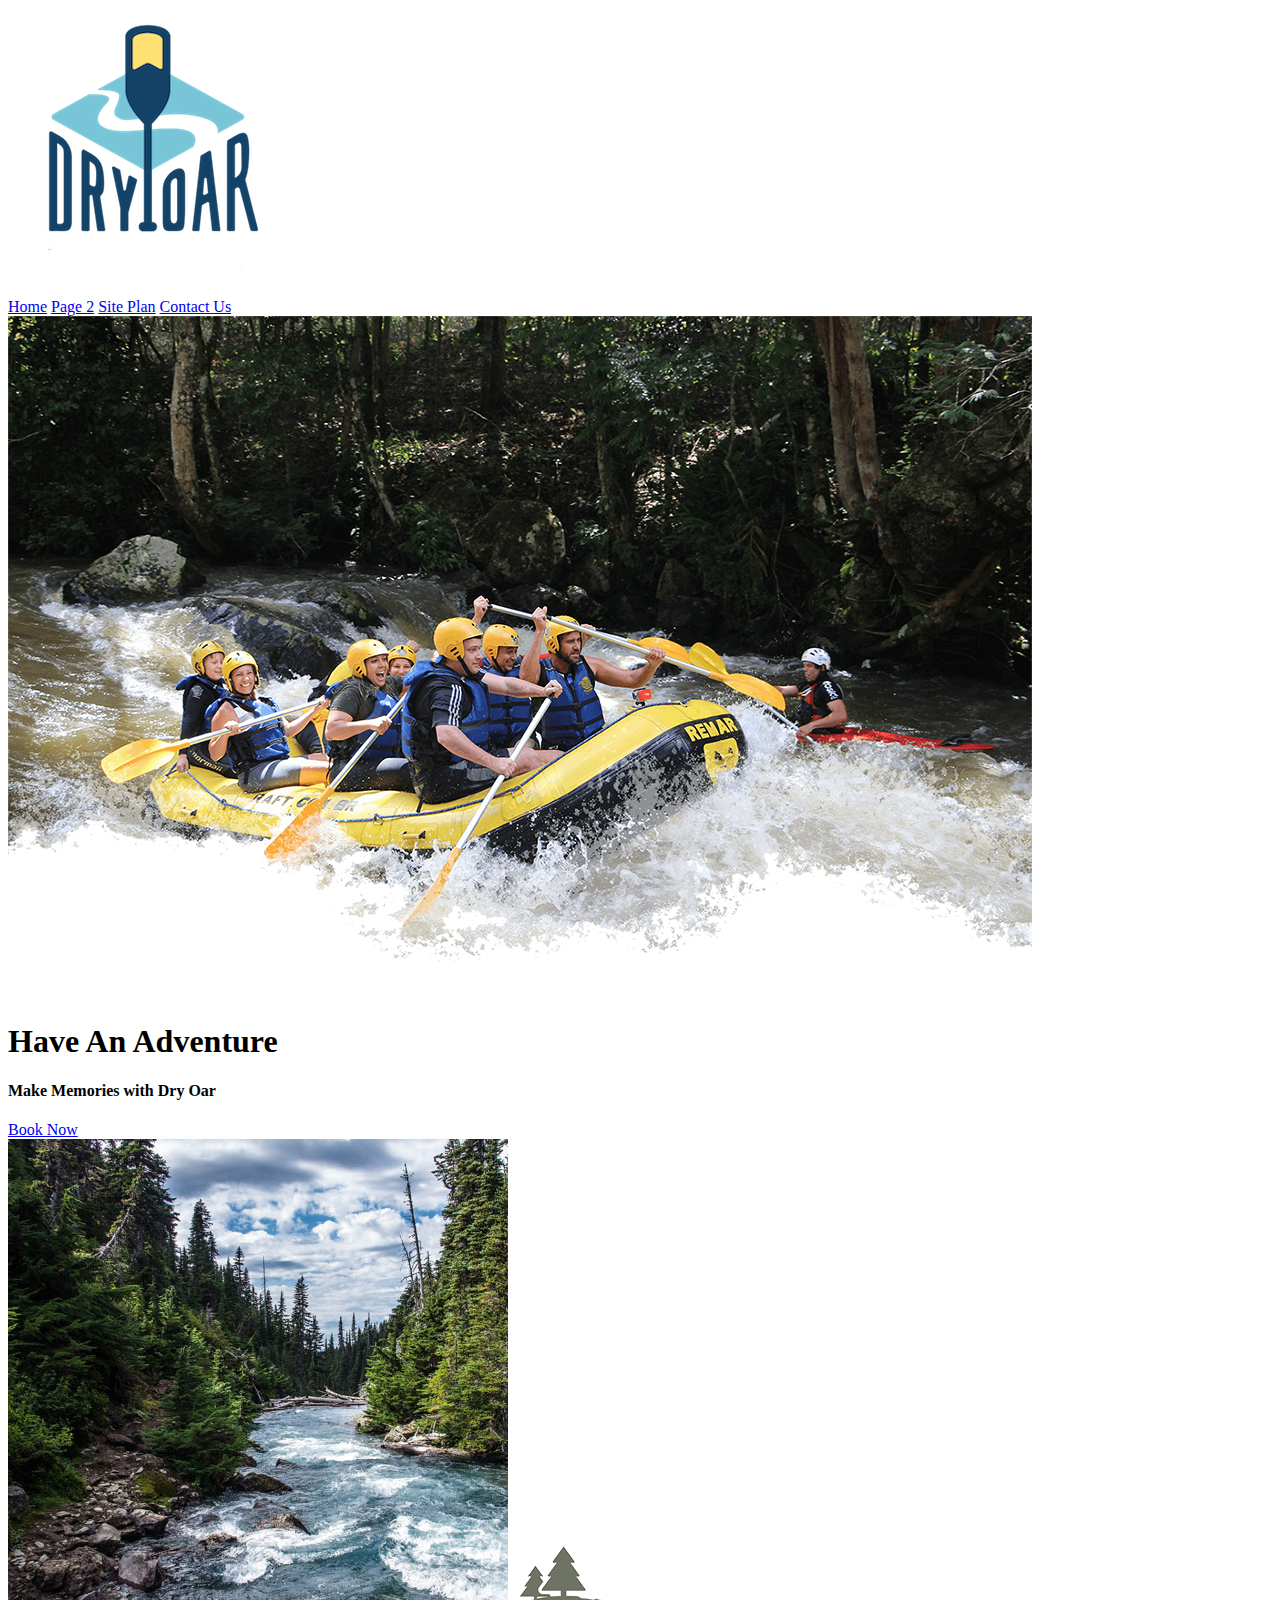
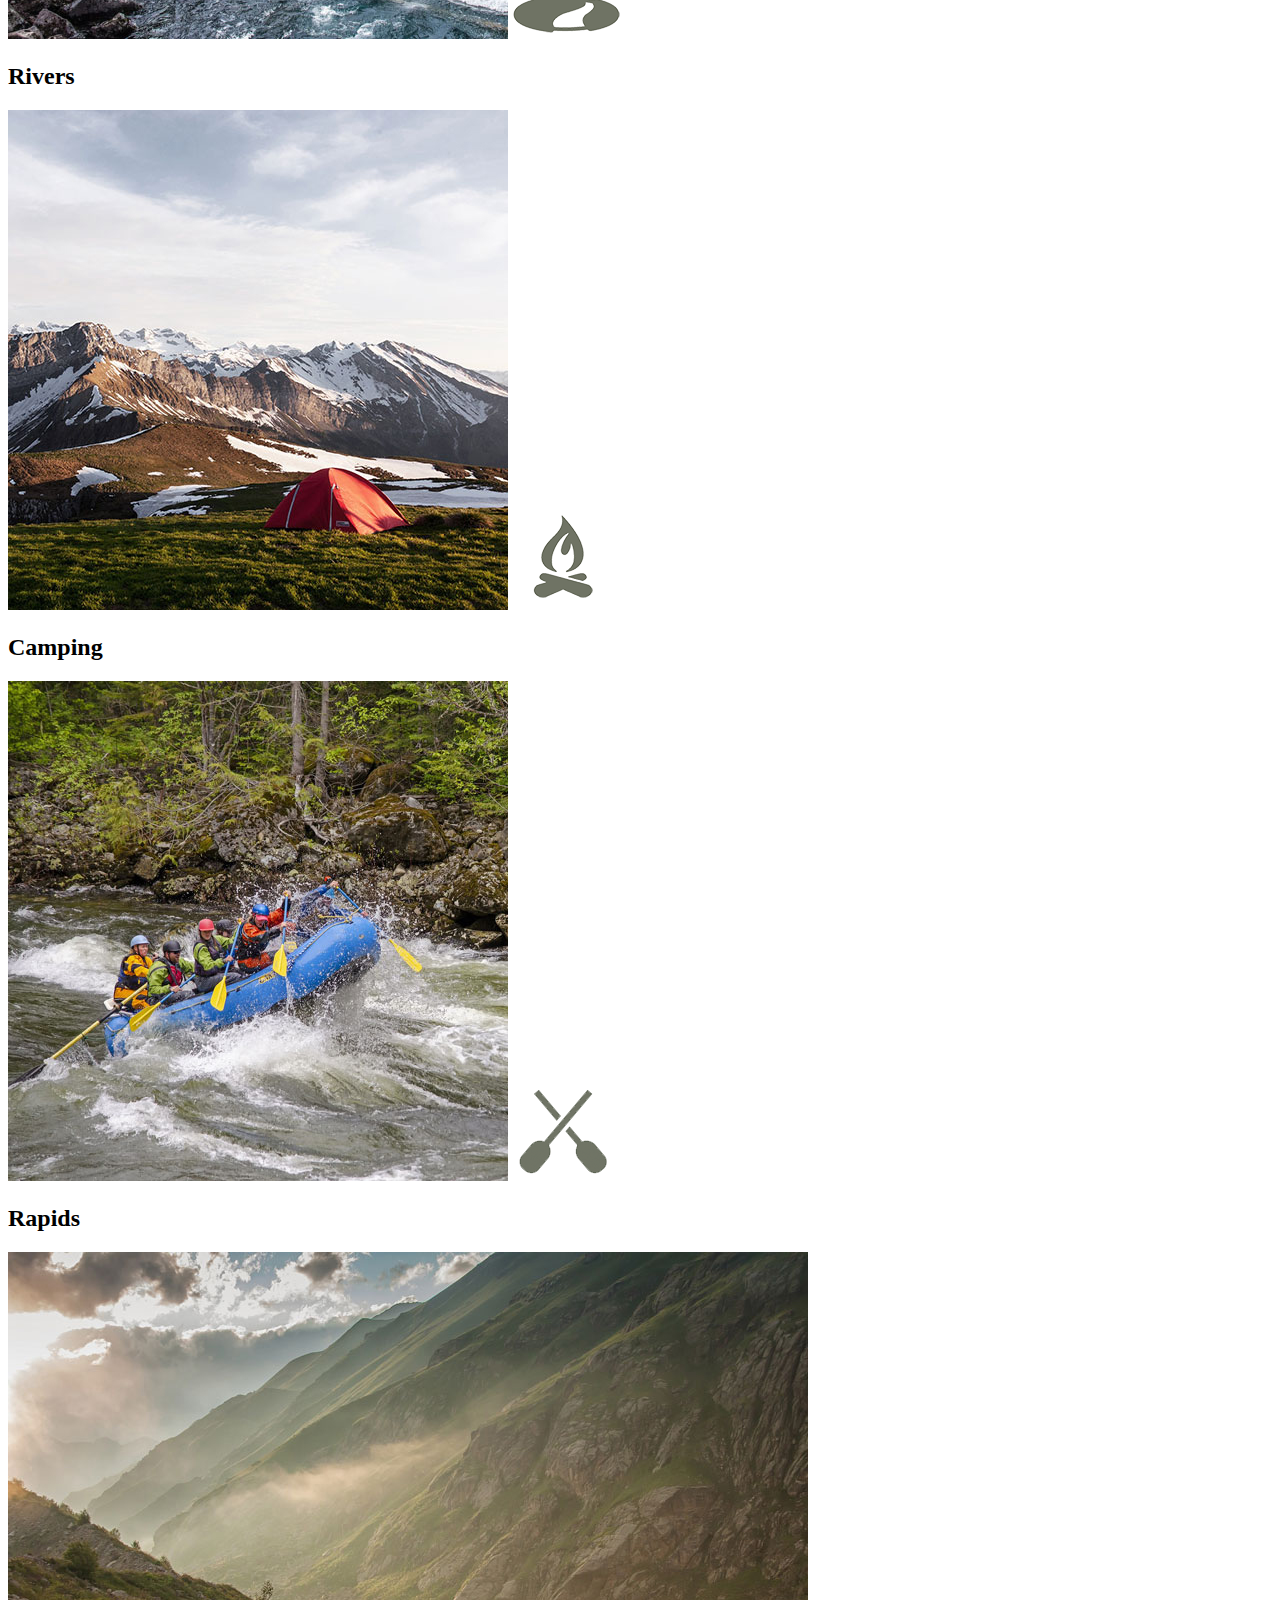
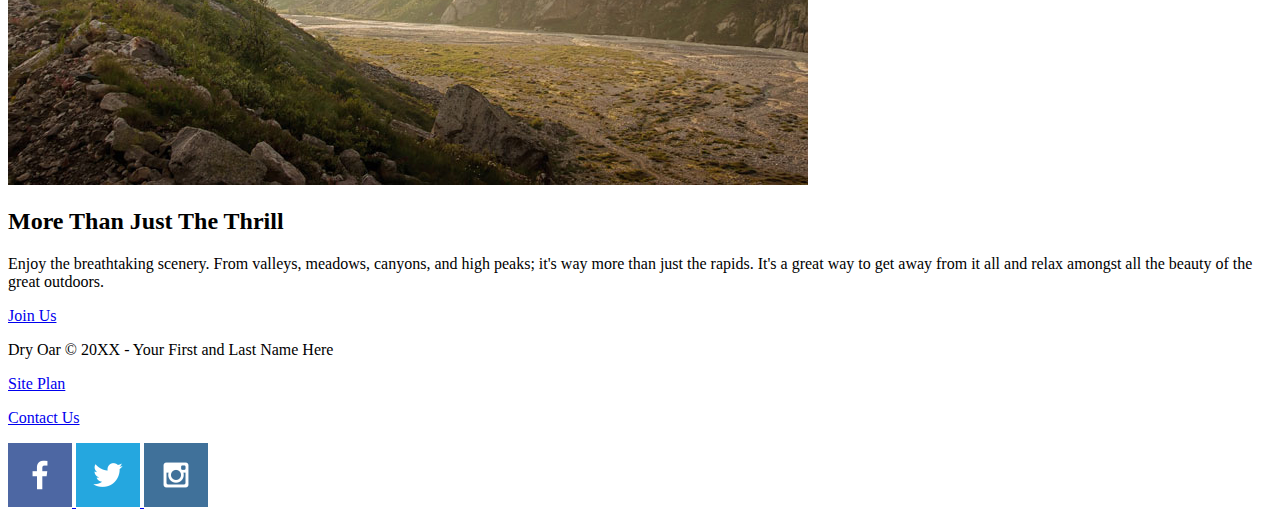
<file: wwr/index.html>
<!DOCTYPE html>
<html lang="en">
<head>
    <meta charset="UTF-8">
    <meta name="viewport" content="width=device-width, initial-scale=1.0">
    <title>Whitewater Rafting Vacations | Dry Oar Rafting | Home</title>
</head>
<body>
    <header>
        <a id="logo_link" href="index.html">
            <img class="logo" src="images/logo.png" alt="Dry Oar Logo">
        </a>
        <nav>
            <a href="index.html">Home</a>
            <a href="#">Page 2</a>
            <a href="site-plan-rafting.html">Site Plan</a>
            <a href="contactus.html">Contact Us</a>
        </nav>
    </header>
    <div id="hero">
        <div id="hero-box">
            <img id="hero-img" src="images/hero.png" alt="People enjoying white water rafting">
        </div>
        <section id="hero-msg">
            <h1 class="home-title">Have An Adventure</h1>
            <h4>Make Memories with Dry Oar </h4>
            <div class='button-box'>
                <a class='book' href="contactus.html">Book Now</a>
            </div>
        </section>
    </div>
    <main class="home-grid">
        <section class="rivers-card">
            <img class="card-img" src="images/rivers.jpg" alt="river in forest">
            <img class="icon" src="images/river_icon.png" alt="river icon">
            <h2>Rivers</h2>
        </section>
        <section class="camping-card">
            <img class="card-img" src="images/camping.jpg" alt="tent in mountains">
            <img class="icon" src="images/fire_icon.png" alt="fire icon">
            <h2>Camping</h2>
        </section>
        <section class="rapids-card">
            <img class="card-img" src="images/rapids.jpg" alt="rafting boat">
            <img class="icon" src="images/oars.png" alt="oars icon">
            <h2>Rapids</h2>
        </section>
        <img class="mountains" src="images/mountains.jpg" alt="Misty mountains">
        <section class="msg">
            <h2>More Than Just The Thrill</h2>
            <p>Enjoy the breathtaking scenery. From valleys, meadows, canyons, and high peaks; it's way more than just the rapids. It's a great way to get away from it all and relax amongst all the beauty of the great outdoors. </p>
            <a class='join' href="rivers.html">Join Us</a>
        </section>
    </main>
    <footer>
        <p>Dry Oar &copy; 20XX - Your First and Last Name Here</p>
        <p><a href="site-plan-rafting.html">Site Plan</a></p>
        <p><a href="contactus.html">Contact Us</a></p>
        <div class="social">
            <a href="https://facebook.com">
                <img src="images/facebook.png" alt="fb icon">
            </a>
            <a href="https://twitter.com">
                <img src="images/twitter.png" alt="twitter icon">
            </a>
            <a href="https://instagram.com">
                <img src="images/instagram.png" alt="instagram icon">
            </a>
        </div>
    </footer>
</body>
</html>
</file>
